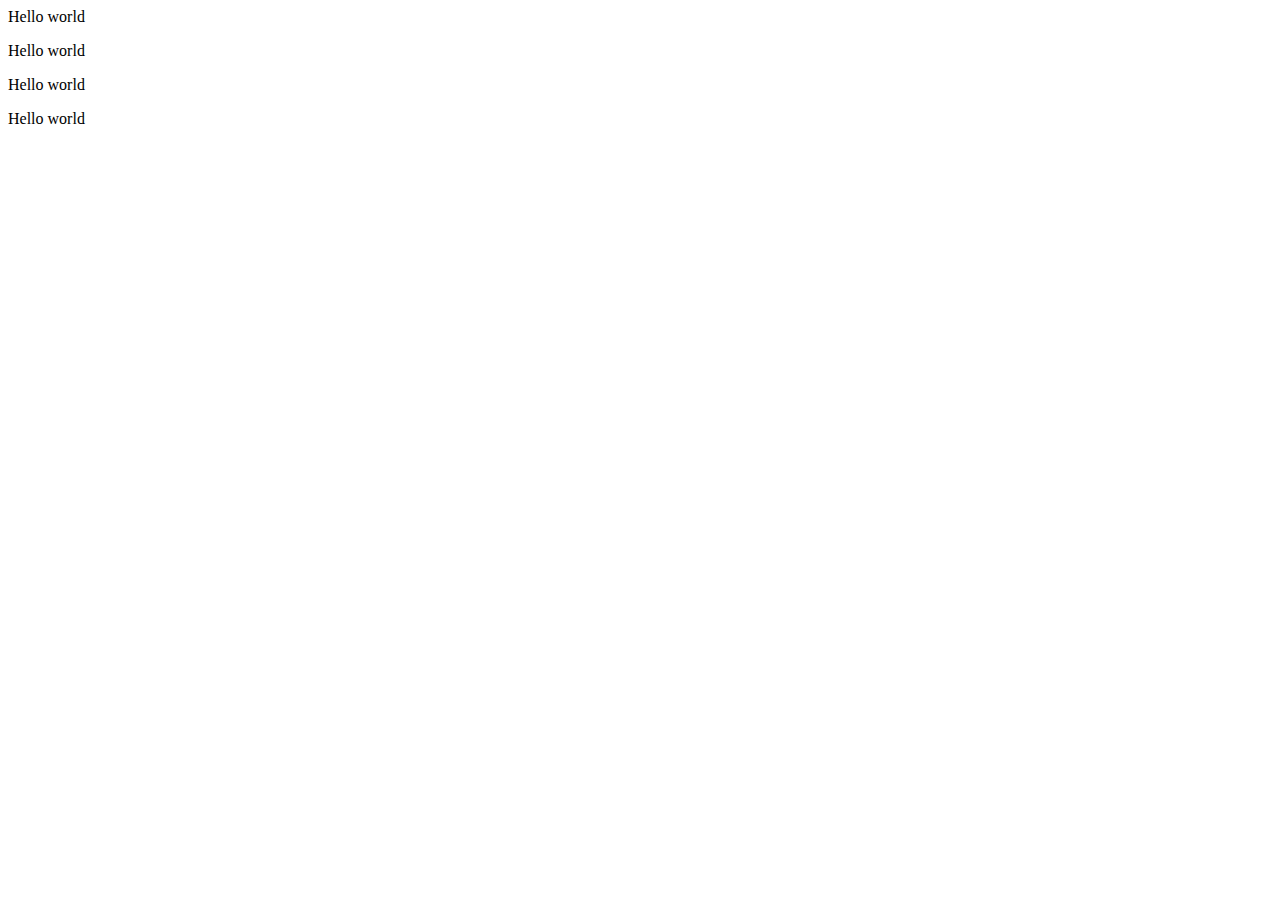
<file: 1Hello_world.html>
<! Purpose of this excercie: Learn d3.select, d3.selectAll, selection.data>
<html>
<head>
	<title>D3 Test</title>
	<meta charset="utf-8">
	<script src="http://d3js.org/d3.v5.min.js"></script>
</head>
<body>
	<div id = "div1">
		<p> Hello world </p>
		<p> Hello world </p>
		<p> Hello world </p>
		<p> Hello world </p>
	</div> 	
	<div id = "div2">
	</div> 	
	
	<script type="text/javascript">
		//style the color of all paragrahs in div1 
		d3.select("#div1")
		  .selectAll("p")
			.style("color", "green")
			.style("text-align", "center")

		//create four paragraphs in div2 and style them
		var arr = [1, 1]
		d3.select("#div2")
		  .selectAll("p")
		  .data(arr)
		    .text("D3 created Hello world")
			.style("color", "red")
			.style("text-align", "center")
	</script>
</body>
</html>
</file>
